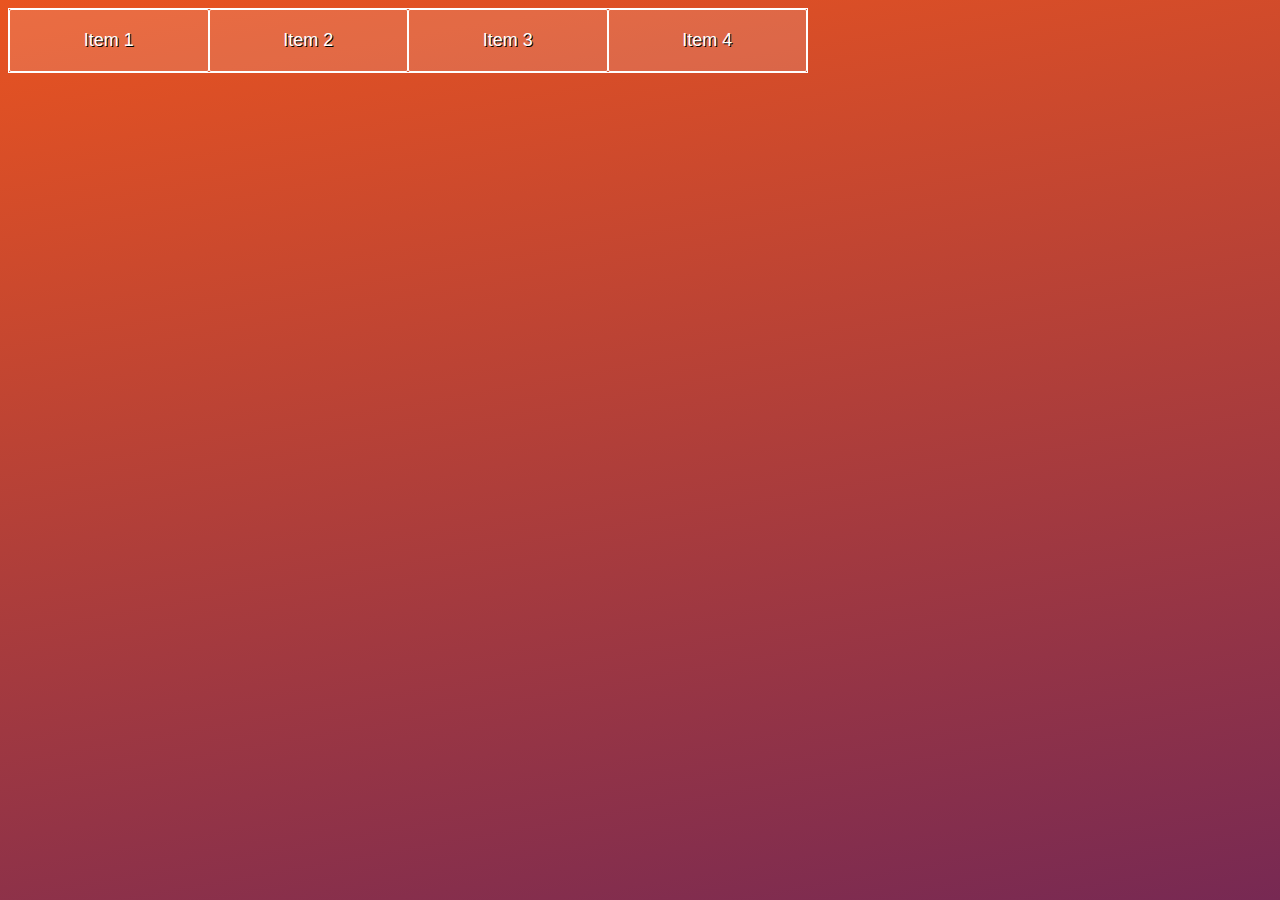
<file: index.html>
<!DOCTYPE html>
<html>

<head>
    <meta charset="utf-8">
    <title>The Complete Flexbox Course by Peter</title>
    <link rel="stylesheet" href="css/base.css">
    <link rel="stylesheet" href="css/main.css">
</head>

<body>
    <section class="container">
        <div>Item 1</div>
        <div>Item 2</div>
        <div>Item 3</div>
        <div>Item 4</div>
        <!-- <div>Item 5</div> -->
        <!-- <div>Item 6</div> -->

    </section>
</body>

</html>
</file>
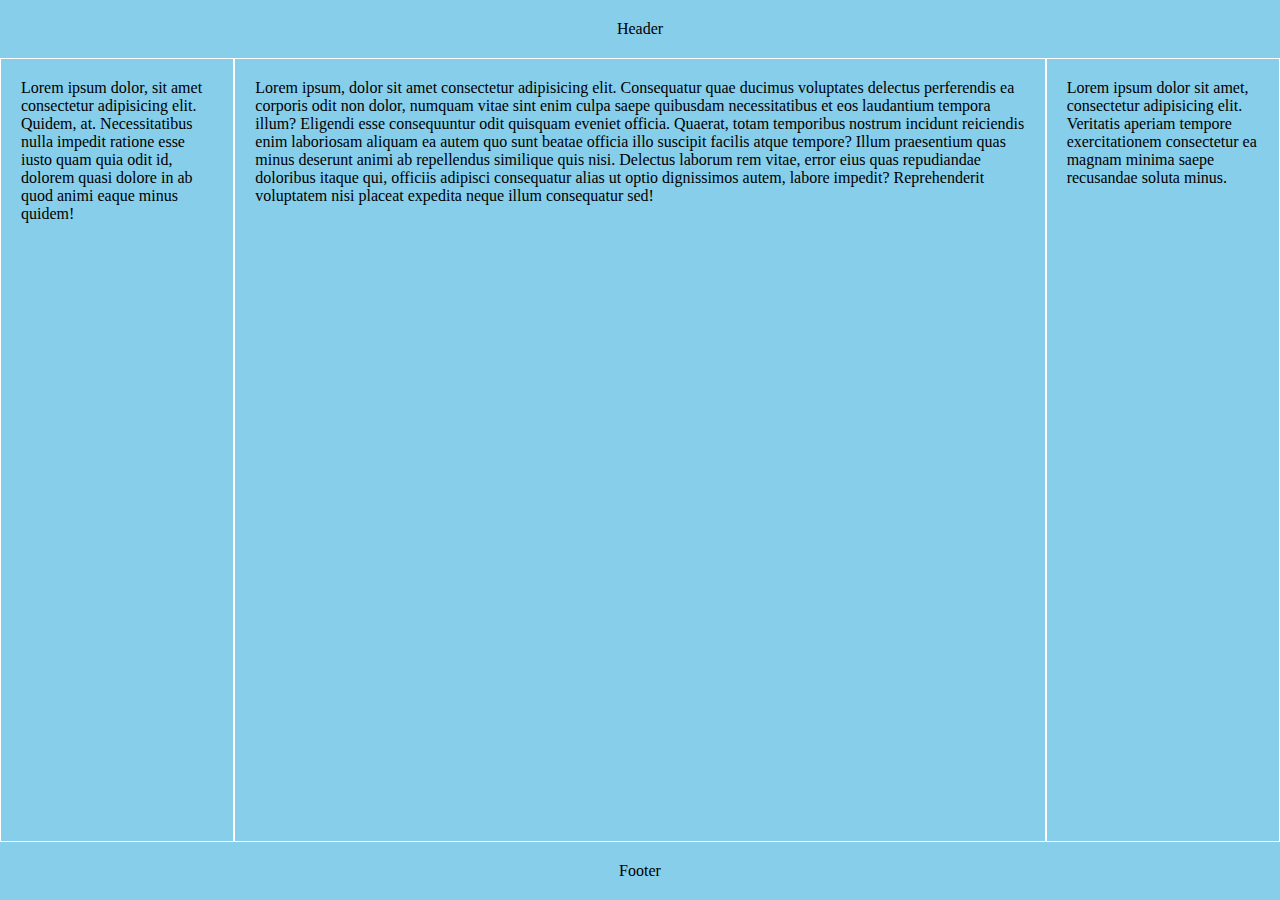
<file: holy grail/holy.html>
<html lang="en">

<head>
    <meta charset="UTF-8">
    <meta name="viewport" content="width=device-width, initial-scale=1.0">
    <link rel="stylesheet" href="holy.css">
    <title>Document</title>
</head>

<body>
    <header id="header">Header</header>
    <main id="main">
        <section id="content">
            Lorem ipsum, dolor sit amet consectetur adipisicing elit. Consequatur quae ducimus voluptates delectus
            perferendis ea corporis odit non dolor, numquam vitae sint enim culpa saepe quibusdam necessitatibus et eos
            laudantium tempora illum? Eligendi esse consequuntur odit quisquam eveniet officia. Quaerat, totam
            temporibus nostrum incidunt reiciendis enim laboriosam aliquam ea autem quo sunt beatae officia illo
            suscipit facilis atque tempore? Illum praesentium quas minus deserunt animi ab repellendus similique quis
            nisi. Delectus laborum rem vitae, error eius quas repudiandae doloribus itaque qui, officiis adipisci
            consequatur alias ut optio dignissimos autem, labore impedit? Reprehenderit voluptatem nisi placeat expedita
            neque illum consequatur sed!
        </section>
        <aside id="secondary">Lorem ipsum dolor, sit amet consectetur adipisicing elit. Quidem, at. Necessitatibus nulla
            impedit ratione esse iusto quam quia odit id, dolorem quasi dolore in ab quod animi eaque minus quidem!
        </aside>
        <aside id="tertiary">Lorem ipsum dolor sit amet, consectetur adipisicing elit. Veritatis aperiam tempore
            exercitationem consectetur ea magnam minima saepe recusandae soluta minus.</aside>
    </main>
    <footer id="footer">Footer</footer>
</body>

</html>
</file>
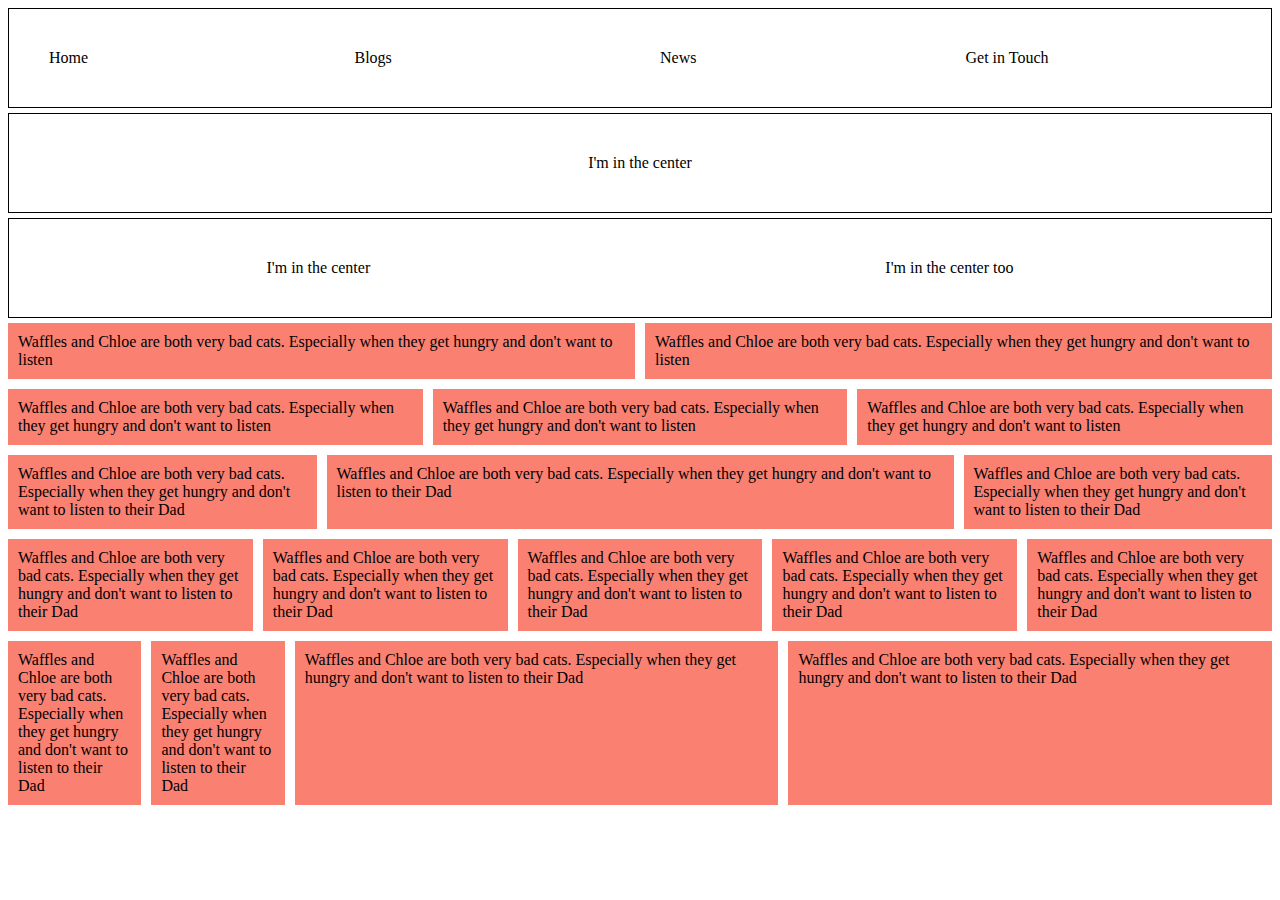
<file: practice/practice.html>
<html lang="en">

<head>
    <meta charset="UTF-8">
    <meta name="viewport" content="width=device-width, initial-scale=1.0">
    <link rel="stylesheet" href="practice.css">
    <!-- <link rel="stylesheet" href="base.css"> -->
    <title>Document</title>
</head>

<body>
    <nav>
        <ul class="vcenter">
            <li>Home</li>
            <li>Blogs</li>
            <li>News</li>
            <li>Get in Touch</li>
        </ul>
    </nav>

    <div class="vcenter">
        <p>I'm in the center</p>
    </div>

    <div class="vcenter2">
        <p>I'm in the center</p>
        <p>I'm in the center too</p>

    </div>

    <div class="grid gutters">
        <div class="half">
            <div>Waffles and Chloe are both very bad cats.
                Especially when they get hungry and don't want to listen</div>
        </div>
        <div class="half">
            <div>Waffles and Chloe are both very bad cats.
                Especially when they get hungry and don't want to listen</div>
        </div>
    </div>

    <div class="grid gutters">
        <div class="third">
            <div>Waffles and Chloe are both very bad cats.
                Especially when they get hungry and don't want to listen</div>
        </div>
        <div class="third">
            <div>Waffles and Chloe are both very bad cats.
                Especially when they get hungry and don't want to listen</div>
        </div>
        <div class="third">
            <div>Waffles and Chloe are both very bad cats.
                Especially when they get hungry and don't want to listen</div>
        </div>
    </div>

    <div class="grid gutters">
        <div class="fourth">
            <div>Waffles and Chloe are both very bad cats.
                Especially when they get hungry and don't want to listen to their Dad
            </div>
        </div>
        <div class="half">
            <div>Waffles and Chloe are both very bad cats.
                Especially when they get hungry and don't want to listen to their Dad
            </div>
        </div>
        <div class="fourth">
            <div>Waffles and Chloe are both very bad cats.
                Especially when they get hungry and don't want to listen to their Dad
            </div>
        </div>
    </div>


    <div class="grid gutters">
        <div class="fifth">
            <div>Waffles and Chloe are both very bad cats.
                Especially when they get hungry and don't want to listen to their Dad
            </div>
        </div>
        <div class="fifth">
            <div>Waffles and Chloe are both very bad cats.
                Especially when they get hungry and don't want to listen to their Dad
            </div>
        </div>
        <div class="fifth">
            <div>Waffles and Chloe are both very bad cats.
                Especially when they get hungry and don't want to listen to their Dad
            </div>
        </div>
        <div class="fifth">
            <div>Waffles and Chloe are both very bad cats.
                Especially when they get hungry and don't want to listen to their Dad
            </div>
        </div>
        <div class="fifth">
            <div>Waffles and Chloe are both very bad cats.
                Especially when they get hungry and don't want to listen to their Dad
            </div>
        </div>
    </div>

    <div class="grid gutters">
        <div class="sixth">
            <div>Waffles and Chloe are both very bad cats.
                Especially when they get hungry and don't want to listen to their Dad
            </div>
        </div>
        <div class="sixth">
            <div>Waffles and Chloe are both very bad cats.
                Especially when they get hungry and don't want to listen to their Dad
            </div>
        </div>
        <div class="third">
            <div>Waffles and Chloe are both very bad cats.
                Especially when they get hungry and don't want to listen to their Dad
            </div>
        </div>
        <div class="third">
            <div>Waffles and Chloe are both very bad cats.
                Especially when they get hungry and don't want to listen to their Dad
            </div>
        </div>
    </div>

</body>

</html>
</file>
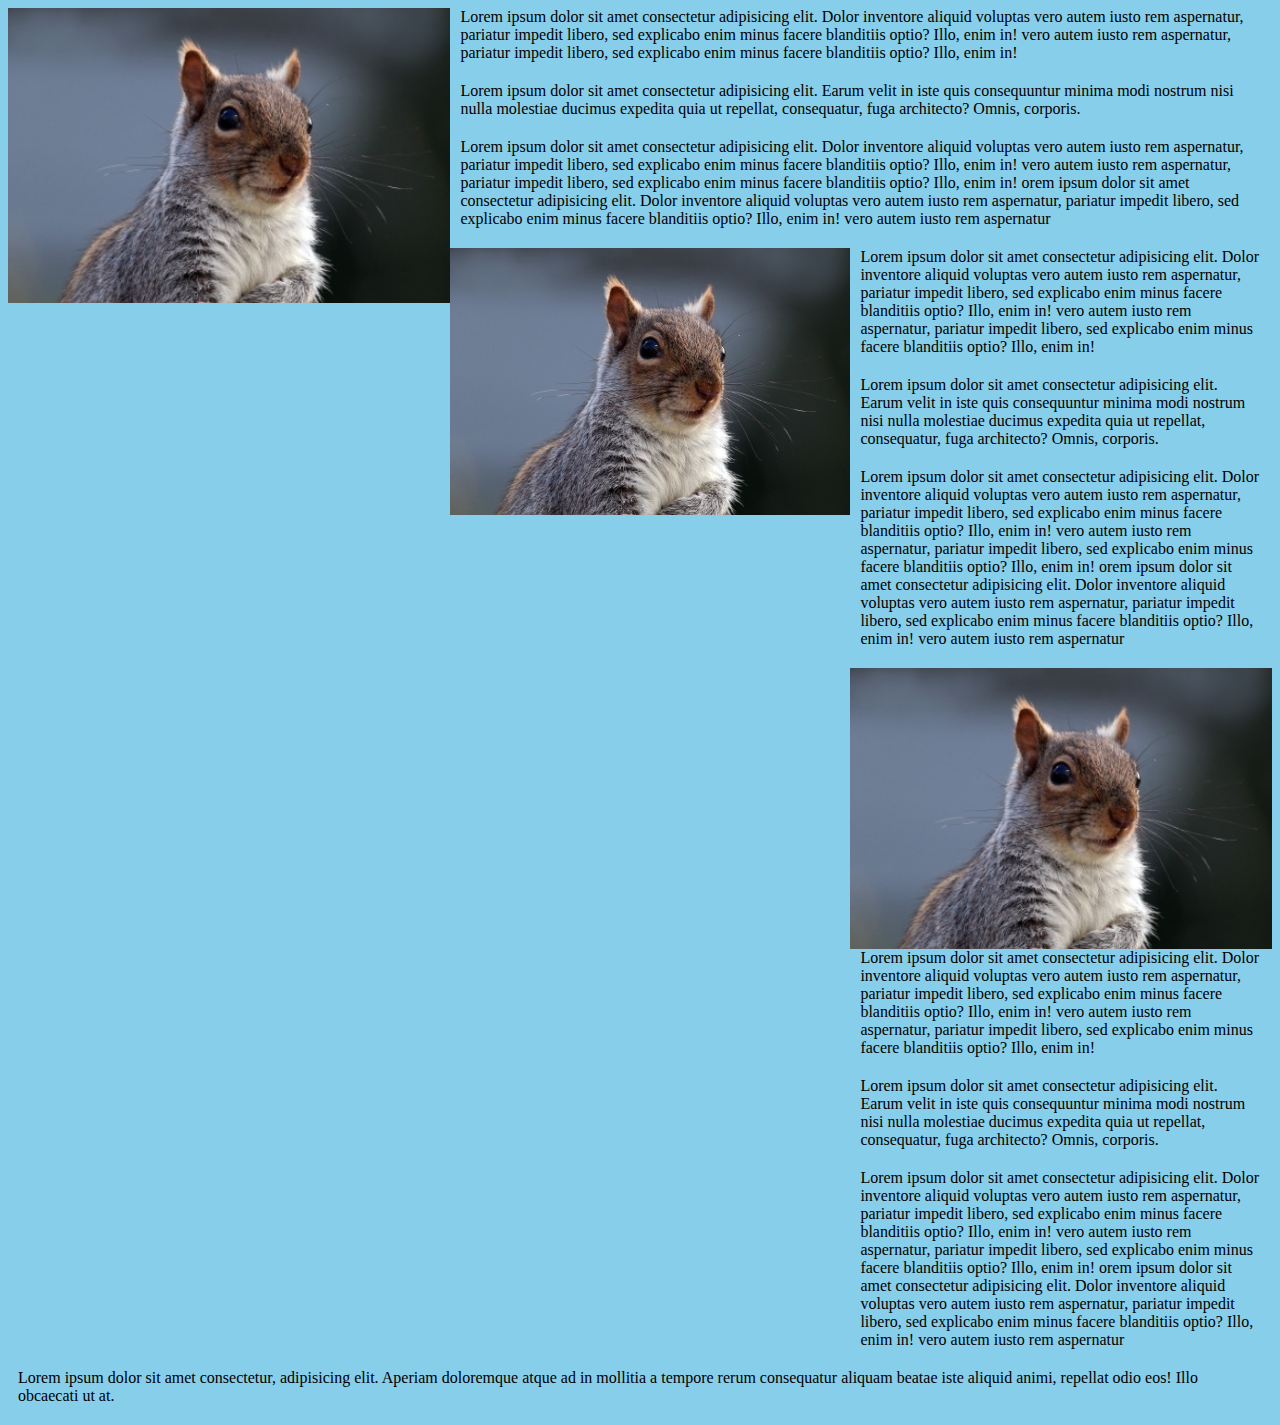
<file: practice2/media.html>
<html lang="en">

<head>
    <meta charset="UTF-8">
    <meta name="viewport" content="width=device-width, initial-scale=1.0">
    <link rel="stylesheet" href="media.css">
    <!-- <link rel="stylesheet" href="base.css"> -->
    <title>Document</title>
</head>

<body>
    <div class="media">
        <img src="img/squirrel.jpg" alt="sql" class="figure">
        <div class="media-body">
            <p>Lorem ipsum dolor sit amet consectetur adipisicing elit. Dolor inventore aliquid voluptas vero autem
                iusto rem aspernatur, pariatur impedit libero, sed explicabo enim minus facere blanditiis optio? Illo,
                enim in! vero autem
                iusto rem aspernatur, pariatur impedit libero, sed explicabo enim minus facere blanditiis optio? Illo,
                enim in!</p>
            <p>Lorem ipsum dolor sit amet consectetur adipisicing elit. Earum velit in iste quis consequuntur minima
                modi nostrum nisi nulla molestiae ducimus expedita quia ut repellat, consequatur, fuga architecto?
                Omnis, corporis.</p>
            <p>Lorem ipsum dolor sit amet consectetur adipisicing elit. Dolor inventore aliquid voluptas vero autem
                iusto rem aspernatur, pariatur impedit libero, sed explicabo enim minus facere blanditiis optio? Illo,
                enim in! vero autem
                iusto rem aspernatur, pariatur impedit libero, sed explicabo enim minus facere blanditiis optio? Illo,
                enim in! orem ipsum dolor sit amet consectetur adipisicing elit. Dolor inventore aliquid voluptas vero
                autem
                iusto rem aspernatur, pariatur impedit libero, sed explicabo enim minus facere blanditiis optio? Illo,
                enim in! vero autem
                iusto rem aspernatur</p>
            <div class="media">
                <img src="img/squirrel.jpg" alt="sql" class="figure">
                <div class="media-body">
                    <p>Lorem ipsum dolor sit amet consectetur adipisicing elit. Dolor inventore aliquid voluptas vero
                        autem
                        iusto rem aspernatur, pariatur impedit libero, sed explicabo enim minus facere blanditiis optio?
                        Illo,
                        enim in! vero autem
                        iusto rem aspernatur, pariatur impedit libero, sed explicabo enim minus facere blanditiis optio?
                        Illo,
                        enim in!</p>
                    <p>Lorem ipsum dolor sit amet consectetur adipisicing elit. Earum velit in iste quis consequuntur
                        minima
                        modi nostrum nisi nulla molestiae ducimus expedita quia ut repellat, consequatur, fuga
                        architecto?
                        Omnis, corporis.</p>
                    <p>Lorem ipsum dolor sit amet consectetur adipisicing elit. Dolor inventore aliquid voluptas vero
                        autem
                        iusto rem aspernatur, pariatur impedit libero, sed explicabo enim minus facere blanditiis optio?
                        Illo,
                        enim in! vero autem
                        iusto rem aspernatur, pariatur impedit libero, sed explicabo enim minus facere blanditiis optio?
                        Illo,
                        enim in! orem ipsum dolor sit amet consectetur adipisicing elit. Dolor inventore aliquid
                        voluptas vero
                        autem
                        iusto rem aspernatur, pariatur impedit libero, sed explicabo enim minus facere blanditiis optio?
                        Illo,
                        enim in! vero autem
                        iusto rem aspernatur</p>
                    <div class="media">
                        <img src="img/squirrel.jpg" alt="sql" class="figure">
                        <div class="media-body">
                            <p>Lorem ipsum dolor sit amet consectetur adipisicing elit. Dolor inventore aliquid voluptas
                                vero
                                autem
                                iusto rem aspernatur, pariatur impedit libero, sed explicabo enim minus facere
                                blanditiis optio?
                                Illo,
                                enim in! vero autem
                                iusto rem aspernatur, pariatur impedit libero, sed explicabo enim minus facere
                                blanditiis optio?
                                Illo,
                                enim in!</p>
                            <p>Lorem ipsum dolor sit amet consectetur adipisicing elit. Earum velit in iste quis
                                consequuntur
                                minima
                                modi nostrum nisi nulla molestiae ducimus expedita quia ut repellat, consequatur, fuga
                                architecto?
                                Omnis, corporis.</p>
                            <p>Lorem ipsum dolor sit amet consectetur adipisicing elit. Dolor inventore aliquid voluptas
                                vero
                                autem
                                iusto rem aspernatur, pariatur impedit libero, sed explicabo enim minus facere
                                blanditiis optio?
                                Illo,
                                enim in! vero autem
                                iusto rem aspernatur, pariatur impedit libero, sed explicabo enim minus facere
                                blanditiis optio?
                                Illo,
                                enim in! orem ipsum dolor sit amet consectetur adipisicing elit. Dolor inventore aliquid
                                voluptas vero
                                autem
                                iusto rem aspernatur, pariatur impedit libero, sed explicabo enim minus facere
                                blanditiis optio?
                                Illo,
                                enim in! vero autem
                                iusto rem aspernatur</p>

                        </div>
                    </div>

                </div>
            </div>
        </div>

    </div>
    <p>Lorem ipsum dolor sit amet consectetur, adipisicing elit. Aperiam doloremque atque ad in mollitia a tempore rerum
        consequatur aliquam beatae iste aliquid animi, repellat odio eos! Illo obcaecati ut at.</p>
</body>

</html>
</file>
<file: css/base.css>
* {
  color: #fff;
  text-shadow: 1px 1px 0 #000;
  box-sizing: border-box;
  font-family: Ubuntu, sans-serif;
}

html {
  background: -webkit-linear-gradient(100deg, #772953, #e95420);
  background: linear-gradient(-10deg, #772953, #e95420);
  min-height: 100vh;
  font-size: 18px;
}

code {
  margin: 1px 5px;
  padding: 2px 5px 1px 5px;
  font-family: monospace;
  border-radius: 2px;
  border: 1px dotted #fff;
}

p {
  margin: 25px 10px 5px 10px;
}

h2 {
  text-align: center;
  margin-top: 50px;
}

a {
  text-decoration: none;
}

a:hover {
  text-decoration: underline;
}

.outlined {
  width: 500px;
  height: 200px;
  border: 1px solid #fff;
  margin-bottom: 50px;
}

.container > * {
  color: #fff;
  background-color: rgba(255, 255, 255, 0.15);
  border: 1px solid #fff;
  border-radius: 2px;
  padding: 20px;
  margin: 10px;
  -webkit-box-pack: justify;
      -ms-flex-pack: justify;
          justify-content: space-between;
  text-align: center;
}

.container > div:hover {
  background-color: rgba(255, 255, 255, 0.25);
  border-color: #000;
}

.full {
  -webkit-box-flex: 0;
      -ms-flex: 0 1 100%;
          flex: 0 1 100%;
}

.half {
  -webkit-box-flex: 0;
      -ms-flex: 0 2 calc(50% - 20px);
          flex: 0 2 calc(50% - 20px);
}

.third {
  -webkit-box-flex: 0;
      -ms-flex: 0 1 calc(33.333333% - 20px);
          flex: 0 1 calc(33.333333% - 20px);
}

.fourth {
  -webkit-box-flex: 0;
      -ms-flex: 0 1 calc(25% - 20px);
          flex: 0 1 calc(25% - 20px);
}

.fifth {
  -webkit-box-flex: 0;
      -ms-flex: 0 1 calc(20% - 20px);
          flex: 0 1 calc(20% - 20px);
}

.sixth {
  -webkit-box-flex: 0;
      -ms-flex: 0 1 calc(16.666666% - 20px);
          flex: 0 1 calc(16.666666% - 20px);
}
</file>
<file: css/main.css>
/* Your code goes here */

/* flex direction */
.container {
    border: 1px solid white;
    width: 800px;
    /* height: 300px; */
    display: flex;
    /* float: left; */

    /* flex-flow combines flex direction and wrap */
    /* flex-flow: row-reverse wrap-reverse; */

    /* flex wrap */
    /* flex-wrap: no-wrap; */
    /* flex-wrap: wrap; */
    /* flex-wrap: wrap-reverse; */
  
    /* align items */
    /* align-items: stretch; */
    /* align-items: center; */
    /* align-items: baseline; */
    /* align-items: flex-start; */
    /* align-items: flex-end; */

    /* flex-direction */
    /* flex-direction: row-reverse; */
    flex-direction: row;
    /* flex-direction: column; */
    /* flex-direction: column-reverse; */

    /* justify-content */
    /* justify-content: center; */
    /* justify-content: flex-start; */
    /* justify-content: flex-end; */
    /* justify-content: space-around; */
    /* justify-content: space-between; */
    /* justify-content: space-evenly; */

    /* align-content */
    /* align-content: flex-end; */
    /* align-content: flex-start; */
    /* align-content: space-around; */
    /* align-content: space-between; */
    /* align-content: center; */

  

}

    /* ordering */
.container div:nth-child(2){
    /* order: -1; */
    /* align-self: stretch; */
    /* flex-grow: 2; */
    /* flex-shrink: 2; */
}

.container div:nth-child(5){
    /* order: 1; */
    /* align-self: flex-end; */
    /* flex-shrink: 3; */

}

.container div:nth-child(3){
    /* order: 5; */
}

.container div {
    float: right;
    /* width: 150px; */
    margin: 0;
    flex-basis: 100px;
    /* padding: 0; */
    /* flex-shrink: 0; */
    flex-grow: 1;
}
/* 
.container div:nth-child(2){
    font-size: 40px;
} */


/*
flex basis
container has a) space left or b) is overfull
look at a) flex-grow and b) flex-shrink
calculate portions each items will grow / shrink
add that to the base size

flex is commonly used as flex: 1 1 25%
first value is what you want it to grow
second value is what you want it to shrink too
third value is the flex basis
*/
</file>
<file: holy grail/holy.css>
* {
    background-color: skyblue;
}

body {
    display: flex;
    flex-direction: column;
    min-height: 100vh;
    margin: 0;
}

#main {
    display: flex;
    flex-grow: 1;
}

#content {
    flex: 4 1 0%;
}
#secondary {
    /* flex-basis: 200px; */
    flex: 1 1 0%;
    order: -1;
}

#tertiary {
    /* flex-basis: 150px; */
    flex: 1 1 0%;
}

#header, #footer {
    text-align: center;
    padding: 20px;
}
#main * {
    padding: 20px;
    border: 1px solid white;
}
</file>
<file: practice/practice.css>
* {
    box-sizing: border-box;
}
.grid {
    display: flex;
}

.vcenter {
    display: flex;
    height: 100px;
    /* justify-content: space-around; */
    align-items: center;
    border: 1px solid black;
    margin-bottom: 5px;
}
.vcenter p{
    margin: auto;
}
nav {
    width: vw;
    /* float: right; */
    /* display: flex; */

   
}

li {
    /* display: flex; */
    list-style-type: none;
    flex-basis: 25%;
    /* justify-content: space-between; */
    /* flex-direction: column; */
    /* align-items: space-around; */
}

.vcenter2 {
    display: flex;
    height: 100px;
    justify-content: space-around;
    align-items: center;
    border: 1px solid black;
    margin-bottom: 5px;
}
/* p{
    margin: auto;
} */

.gutters {
    margin: -10px 0 10px -10px;
}

.gutters > div {
    padding: 10px 0 0 10px;
    /* margin: auto; */
}

.grid div div {
    background-color: salmon;
    padding: 10px;
    height: 100%;
}

.half {
    flex-basis: 50%;
}

.thrid {
    flex-basis: 33.33333%;
}

.fourth {
    flex-basis: 25%;
}

.fifth {
    flex-basis: 20%;
}

.sixth {
    flex-basis: 16.66666%;
}
</file>
<file: practice/base.css>
* {
  color: #fff;
  text-shadow: 1px 1px 0 #000;
  box-sizing: border-box;
  font-family: Ubuntu, sans-serif;
}

html {
  background: -webkit-linear-gradient(100deg, #772953, #e95420);
  background: linear-gradient(-10deg, #772953, #e95420);
  min-height: 100vh;
  font-size: 18px;
}

code {
  margin: 1px 5px;
  padding: 2px 5px 1px 5px;
  font-family: monospace;
  border-radius: 2px;
  border: 1px dotted #fff;
}

p {
  margin: 25px 10px 5px 10px;
}

h2 {
  text-align: center;
  margin-top: 50px;
}

a {
  text-decoration: none;
}

a:hover {
  text-decoration: underline;
}

.outlined {
  width: 500px;
  height: 200px;
  border: 1px solid #fff;
  margin-bottom: 50px;
}

.container > * {
  color: #fff;
  background-color: rgba(255, 255, 255, 0.15);
  border: 1px solid #fff;
  border-radius: 2px;
  padding: 20px;
  margin: 10px;
  -webkit-box-pack: justify;
      -ms-flex-pack: justify;
          justify-content: space-between;
  text-align: center;
}

.container > div:hover {
  background-color: rgba(255, 255, 255, 0.25);
  border-color: #000;
}

.full {
  -webkit-box-flex: 0;
      -ms-flex: 0 1 100%;
          flex: 0 1 100%;
}

.half {
  -webkit-box-flex: 0;
      -ms-flex: 0 2 calc(50% - 20px);
          flex: 0 2 calc(50% - 20px);
}

.third {
  -webkit-box-flex: 0;
      -ms-flex: 0 1 calc(33.333333% - 20px);
          flex: 0 1 calc(33.333333% - 20px);
}

.fourth {
  -webkit-box-flex: 0;
      -ms-flex: 0 1 calc(25% - 20px);
          flex: 0 1 calc(25% - 20px);
}

.fifth {
  -webkit-box-flex: 0;
      -ms-flex: 0 1 calc(20% - 20px);
          flex: 0 1 calc(20% - 20px);
}

.sixth {
  -webkit-box-flex: 0;
      -ms-flex: 0 1 calc(16.666666% - 20px);
          flex: 0 1 calc(16.666666% - 20px);
}
</file>
<file: practice2/media.css>
*{
    background-color: skyblue;
}

.media {
    display: flex;
    flex-flow: row wrap;
}

.figure {
    flex: 1 1 10%;
    align-self: start;
    /* order: 0; */
}

.media-body {
    flex: 1 1 40%;
}

p {
    margin: 0 10px 20px 10px;
}
</file>
<file: practice2/base.css>
* {
  color: #fff;
  text-shadow: 1px 1px 0 #000;
  box-sizing: border-box;
  font-family: Ubuntu, sans-serif;
}

html {
  background: -webkit-linear-gradient(100deg, #772953, #e95420);
  background: linear-gradient(-10deg, #772953, #e95420);
  min-height: 100vh;
  font-size: 18px;
}

code {
  margin: 1px 5px;
  padding: 2px 5px 1px 5px;
  font-family: monospace;
  border-radius: 2px;
  border: 1px dotted #fff;
}

p {
  margin: 25px 10px 5px 10px;
}

h2 {
  text-align: center;
  margin-top: 50px;
}

a {
  text-decoration: none;
}

a:hover {
  text-decoration: underline;
}

.outlined {
  width: 500px;
  height: 200px;
  border: 1px solid #fff;
  margin-bottom: 50px;
}

.container > * {
  color: #fff;
  background-color: rgba(255, 255, 255, 0.15);
  border: 1px solid #fff;
  border-radius: 2px;
  padding: 20px;
  margin: 10px;
  -webkit-box-pack: justify;
      -ms-flex-pack: justify;
          justify-content: space-between;
  text-align: center;
}

.container > div:hover {
  background-color: rgba(255, 255, 255, 0.25);
  border-color: #000;
}

.full {
  -webkit-box-flex: 0;
      -ms-flex: 0 1 100%;
          flex: 0 1 100%;
}

.half {
  -webkit-box-flex: 0;
      -ms-flex: 0 2 calc(50% - 20px);
          flex: 0 2 calc(50% - 20px);
}

.third {
  -webkit-box-flex: 0;
      -ms-flex: 0 1 calc(33.333333% - 20px);
          flex: 0 1 calc(33.333333% - 20px);
}

.fourth {
  -webkit-box-flex: 0;
      -ms-flex: 0 1 calc(25% - 20px);
          flex: 0 1 calc(25% - 20px);
}

.fifth {
  -webkit-box-flex: 0;
      -ms-flex: 0 1 calc(20% - 20px);
          flex: 0 1 calc(20% - 20px);
}

.sixth {
  -webkit-box-flex: 0;
      -ms-flex: 0 1 calc(16.666666% - 20px);
          flex: 0 1 calc(16.666666% - 20px);
}
</file>
